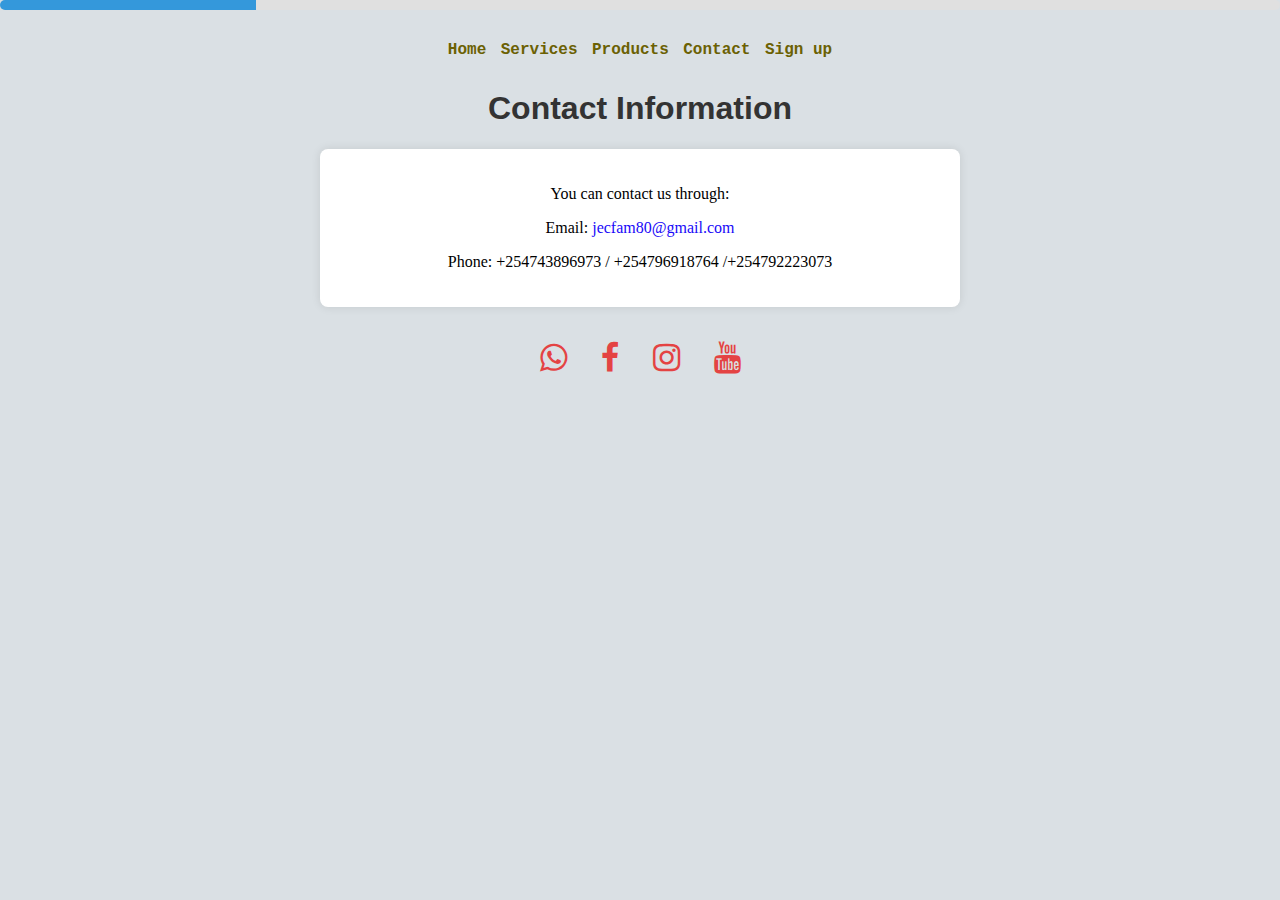
<file: contact.html>
<!DOCTYPE html>
<html lang="en">
<head>
    <meta charset="UTF-8">
    <meta name="viewport" content="width=device-width, initial-scale=1.0">
    <link rel="icon" href="jec.ico" type="image/x-icon">
    <meta name="viewport" content="width=device-width, initial-scale=1.0, maximum-scale=1.0, user-scalable=no">

    <title>Contact Information</title>
    <!-- Your product content goes here -->
    <div class="progress-container">
        <div class="progress-bar" id="progressBar"></div>
    </div>
     <script>
        // Simulate loading with a progress bar
        let progress = 0;
        const progressBar = document.getElementById('progressBar');
        const content = document.querySelector('.content');

        const interval = setInterval(() => {
            if (progress < 100) {
                progress += 10; // Increment progress
                progressBar.style.width = progress + '%'; // Update progress bar width
            } else {
                clearInterval(interval); // Stop the interval
                setTimeout(() => {
                    progressBar.parentElement.style.display = 'none'; // Hide progress bar
                    content.style.display = 'block'; // Show content
                    mainContent.style.display = 'block';
                }, 500); // Short delay before showing content
            }
        }, 300); // Adjust loading speed (300ms per increment)
    </script>

    <!-- Internal Styles for Basic Styling -->
    <style>
        body {
            font-family: Arial, sans-serif;
            background-color: #dae0e4;
            margin: 0;
            padding: 0;
            text-align: center;
        }
        .topnav a:hover {
            color: #f39c12;
        }
        .topnav a {
            color: #6b6103;
            padding: 5px;
            font-family: Courier; 
            font-weight: 900;
        }
        .topnav {
            padding: 10px;
        }
        section {
            max-width: 600px;
            margin: 20px auto;
            background-color: white;
            padding: 20px;
            border-radius: 8px;
            box-shadow: 0 0 10px rgba(0, 0, 0, 0.1);
        }

        h1 {
            color: #333;
        }

        p {
            margin-bottom: 16px;
        }

        a {
            color: #1909f8;
            text-decoration: none;
        }
        .fa {
  padding: 10px;
  font-size: 70px;
  text-align: center;
  text-decoration: none;
  margin: 5px 2px;
  border-radius: 100%;
  color: rgb(228, 67, 67);
  display: inline-block; /* Allows icons to be inline-block */
  }
  /* Center the icons container */
.container-icons {
  display: flex;
  justify-content: center; /* Horizontally center the icons */
  align-items: center; /* Vertically center the icons */
  gap: 10px; /* Add spacing between icons */
  margin-top: 20px;
}

.fa:hover {
    opacity: 0.7;
    color: orange;
}
        .progress-container {
            width: 100%;
            height: 10px;
            background-color: #e0e0e0;
            border-radius: 45px;
            overflow: hidden;
            margin-bottom: 20px;
            position: relative;
        }
        P {
            font-family: moseu;
        }

        .progress-bar {
            height: 100%;
            background-color: #3498db; /* Blue */
            width: 0; /* Initial width */
            transition: width 0.9s; /* Smooth transition */
        }

        .content {
            display: none; /* Hidden until loaded */
            text-align: center;
        }
    </style>
</head>
<body>
     <!-- Load an icon library to show a hamburger menu (bars) on small screens -->
<link rel="stylesheet" href="https://cdnjs.cloudflare.com/ajax/libs/font-awesome/4.7.0/css/font-awesome.min.css">

<div class="topnav" id="myTopnav">
    <a href="home.html">Home</a>
    <a href="services.html">Services</a>
    <a href="products.html">Products</a>
    <a href="contact.html">Contact</a>
    <a href="signup2.html">Sign up</a>
    
</div>
</body>
<body>

    <h1>Contact Information</h1>

    <!-- Contact Section -->
    <section>
        <p>You can contact us through:</p>

        <!-- Email -->
        <p>Email: <a href="jecfam80@gmail.com">jecfam80@gmail.com</a></p>

        <!-- Phone Number -->
        <p>Phone: +254743896973 / +254796918764 /+254792223073</p>
    </section>
    <div class="container-icons">
        <a href="https://wa.me/+254743896973" class="fa fa-whatsapp fa-2x"></a>
        <a href="https://web.facebook.com/profile.php?id=61556703744398" class="fa fa-facebook fa-2x"></a>
        <a href="https://www.instagram.com/mojeh__254/" class="fa fa-instagram fa-2x"></a>
        <a href="https://www.youtube.com/channel/UCsfK5pPNfSja2sAMyDVHktw" class="fa fa-youtube fa-2x"></a>

</body>

</html>
</file>
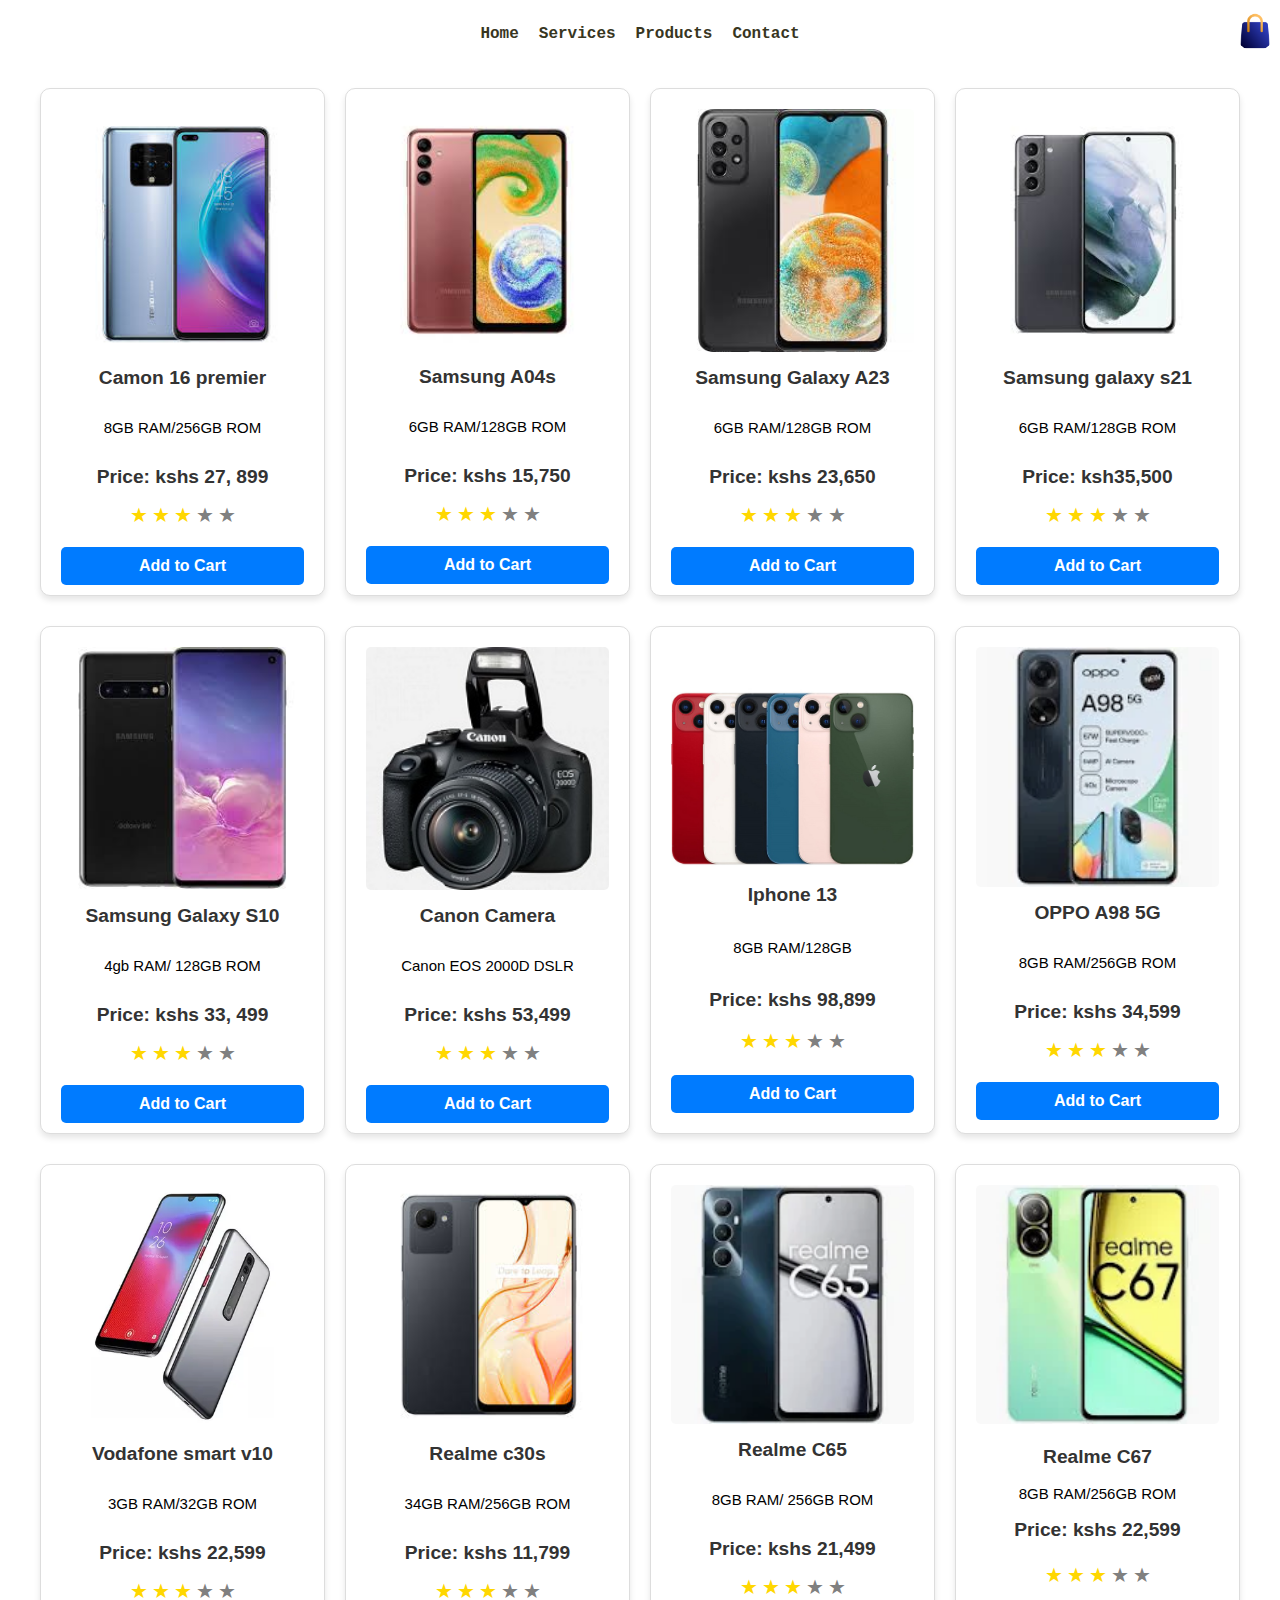
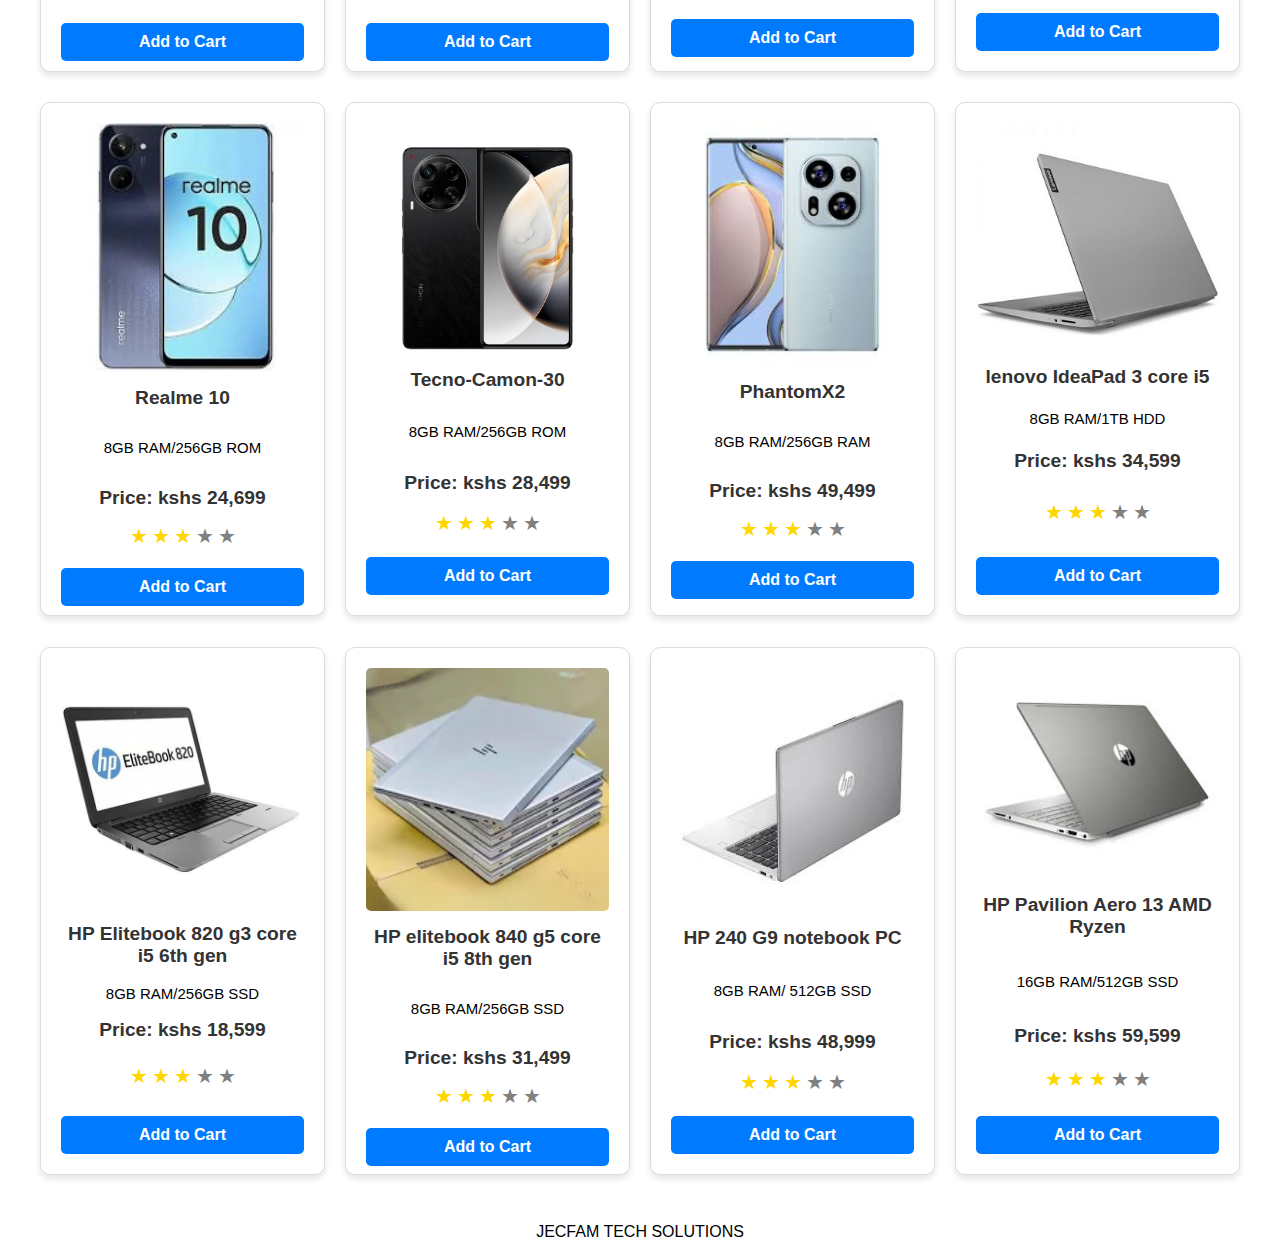
<file: products.html>
<!DOCTYPE html>
<html lang="en">

<head>
    <meta charset="UTF-8">
    <meta name="viewport" content="width=device-width, initial-scale=1.0">
    <link rel="icon" href="jec.ico" type="image/x-icon">
    <meta name="viewport" content="width=device-width, initial-scale=1.0, maximum-scale=1.0, user-scalable=no">

    <title>Jecfam products</title>
    <div style="position: relative;">
        <img src="shopping-bag.png" alt="Cart" class="cart-image" onclick="openCart()">
        <span id="cart-counter" class="cart-counter">0</span>
      </div>
    <body>
        <!-- Your product content goes here -->
        <div class="progress-container">
            <div class="progress-bar" id="progressBar"></div>
        </div>
         <script>
            // Simulate loading with a progress bar
            let progress = 0;
            const progressBar = document.getElementById('progressBar');
            const content = document.querySelector('.content');
    
            const interval = setInterval(() => {
                if (progress < 100) {
                    progress += 10; // Increment progress
                    progressBar.style.width = progress + '%'; // Update progress bar width
                } else {
                    clearInterval(interval); // Stop the interval
                    setTimeout(() => {
                        progressBar.parentElement.style.display = 'none'; // Hide progress bar
                        content.style.display = 'block'; // Show content
                        mainContent.style.display = 'block';
                    }, 500); // Short delay before showing content
                }
            }, 300); // Adjust loading speed (300ms per increment)
        </script>
        <!-- Your product content goes here -->
    
    <script>
        // Function to open the cart page
function openCart() {
  window.location.href = "cart.html"; // Redirect to the cart page
}
    </script>
  </header>
</head>
<style>
body {
  font-family: Verdana, Geneva, Tahoma, sans-serif;
  margin: 0;
  padding: 0;
  background-color: white;
  background-size: cover;
  border-radius: 50px;
}
.container {
  width: 100%;
  margin: 10px;
  border-radius: 50px;
}
h4 {
  font-family: 'Lucida Sans', 'Lucida Sans Regular', 'Lucida Grande', 'Lucida Sans Unicode', Geneva, Verdana, sans-serif;
  font-style: normal;
}
header {
  background-image: none;
  padding: -5px;
  font-family: Georgia, 'Times New Roman', Times, serif;
}
.cart-image {
    position: fixed;
            top: 11px; /* Adjust the top position as needed */
            padding: none;
            right: 5px; /* Adjust the left position as needed */
            width: 40px; /* Adjust the width as needed */
            height: auto;
            cursor: pointer;
            border-radius: 100px;
            background-color: rgba(128, 128, 128, 0);
            
}
.cart-counter {
  
            position: fixed;
            top: 1px;
            right: 5px;
            background-color: rgba(128, 128, 128, 0);
            color: rgb(228, 25, 25);
            border-radius: 100%;
            padding: 5px 10px;
            font-size: 10px;
            width: 1px;
            
}
header h1 {
  margin: 0;
  text-align: center;
  font-family: 'Segoe UI', Tahoma, Geneva, Verdana, sans-serif;
}
nav {
    display: flex;
    align-items: center;
    overflow: show;
    padding: 15px;
    justify-content: center;
}
.topnav {
    display: flex;
    align-items: center;
    overflow: show;
    padding: 15px;
    justify-content: center;
}
.topnav a {
    float: left;
    display: block;
    color: #38361f;
    text-align: center;
    padding: 10px;
    text-decoration: none;
    font-size: 16px;
    font-family: Courier; 
    font-weight: 900;
}
main {
  display: grid;
  grid-template-columns: repeat(auto-fit, minmax(250px, 1fr));
  gap: 20px;
  padding: 20px;
  max-width: 1200px;
  margin: auto;
}
.product {
  border: 1px solid #ddd;
  border-radius: 10px;
  padding: 20px;
  text-align: center; /* Center-align content */
  box-shadow: 0 4px 6px rgba(0, 0, 0, 0.1);
  background-color: #fff;
  
  display: flex;
  flex-direction: column; /* Stack items vertically */
  justify-content: space-between; /* Distribute items evenly */
  height: 90%; /* Make all product cards the same height */
  
}
.product h4 {
  font-size: 1.2rem;
  margin-bottom: 5px;
  color: #333;
}
.product h4, .product p {
  margin: 5px 0; /* Consistent spacing between elements */
}
.product img:hover {
    transform: scale(1.1);
}

.product img {
  width: 100%; /* Keep full width for uniformity */
  height: auto; /* Maintain aspect ratio */
  border-radius: 5px;
  margin-bottom: 10px;
  transition: transform 0.9s, box-shadow 0.9s;
}


.product h3 {
  margin: 10px 0; /* Add margin above and below the product name */
}

.product p {
  overflow: hidden;
  text-overflow: ellipsis;
  display: -webkit-box;
  -webkit-line-clamp: 3; /* Limit to 3 lines */
  -webkit-box-orient: vertical;
  font-size: 15px;
}
.image-container img:last-child {
  font-size: 1rem;
  font-weight: bold;
  color: #a32d2d; /* Accent color for price */
}
.highlight {
  background-color: yellow;
  font-weight: bold;
  color: red;
}
.product button {
  margin-top: 10px; /* Add space above the button */
  padding: 10px 15px; /* Add padding for better usability */
  border: none;
  background-color: #007bff;
  color: white;
  border-radius: 5px;
  cursor: pointer;
  font-size: 1rem; /* Adjust button text size */
  font-weight: bold;
  transition: background-color 0.3s;
}

.product button:hover {
  background-color: #232050; /* Darker blue on hover */
}
.star-rating {
  margin: 10px 0; /* Add spacing around the stars */
  display: flex;
  justify-content: center; /* Center-align the stars */
}

.star {
  font-size: 20px; /* Adjust star size */
  color: gray; /* Color for empty stars */
  margin: 0 2px; /* Spacing between stars */
  cursor: pointer; /* Pointer cursor for interactivity */
}

.star.filled {
  color: gold; /* Color for filled stars */
}
.topnav a:hover {
            color: #f39c12;
        }
h5 {
  font-size: 15px;
  font-weight: 100;
}
</style>
<body>
  <header>  
      <div class="topnav" id="myTopnav">
        <a href="home.html">Home</a>
        <a href="services.html">Services</a>
        <a href="products.html">Products</a>
        <a href="contact.html">Contact</a>
    </div>
     
  </header>
  <main>
    <!-- Product Example -->
<div class="product">
  <img src="img/camon16 premier.png" alt="Product 1">
  <h4>Camon 16 premier</h4>
  <h5>8GB RAM/256GB ROM</h5>
  <h4>Price: kshs 27, 899</h4>
   <!-- Star Rating -->
   <div class="star-rating">
    <span class="star filled">★</span>
    <span class="star filled">★</span>
    <span class="star filled">★</span>
    <span class="star">★</span>
    <span class="star">★</span>
   </div>
  <!-- Buy Now Button -->
  <button onclick="addToCart('Camon 16 premier', 27899)">Add to Cart</button>
</div>

    </div>
    <div class="product">
      <img src="img/samsung A04s.png" alt="Product 1">
      <h4>Samsung A04s</h4>
      <h5>6GB RAM/128GB ROM</h5>
       <h4>Price: kshs 15,750</h4>
       <div class="star-rating">
        <span class="star filled">★</span>
        <span class="star filled">★</span>
        <span class="star filled">★</span>
        <span class="star">★</span>
        <span class="star">★</span>
       </div>
        <!-- Buy Now Button -->
        <button onclick="addToCart('Samsung A04s', 15750)">Add to Cart</button>
    </div>  
    <div class="product">
      <img src="img/samsung galaxy A23.png" alt="Product 1">
      <h4>Samsung Galaxy A23</h4>
      <h5>6GB RAM/128GB ROM</h5>
       <h4>Price: kshs 23,650</h4>
       <div class="star-rating">
        <span class="star filled">★</span>
        <span class="star filled">★</span>
        <span class="star filled">★</span>
        <span class="star">★</span>
        <span class="star">★</span>
       </div>
        
        <!-- Buy Now Button -->
        <button onclick="addToCart('Samsung Galaxy A23', 23650)">Add to Cart</button>
    </div>
    <div class="product">
      <img src="img/samsung galaxy s21.png" alt="Product 1">
      <h4>Samsung galaxy s21</h4>
      <h5>6GB RAM/128GB ROM</h5>
       <h4>Price: ksh35,500</h4>
       <div class="star-rating">
        <span class="star filled">★</span>
        <span class="star filled">★</span>
        <span class="star filled">★</span>
        <span class="star">★</span>
        <span class="star">★</span>
       </div>
        
        <!-- Buy Now Button -->
        <button onclick="addToCart('Samsung galaxy s21', 35500)">Add to Cart</button>
    </div>  
    <div class="product">
      <img src="img/samsung s10.png" alt="Product 1">
      <h4>Samsung Galaxy S10</h4>
      <h5>4gb RAM/ 128GB ROM</h5>
       <h4>Price: kshs 33, 499</h4>
       <div class="star-rating">
        <span class="star filled">★</span>
        <span class="star filled">★</span>
        <span class="star filled">★</span>
        <span class="star">★</span>
        <span class="star">★</span>
       </div>
        
        <!-- Buy Now Button -->
        <button onclick="addToCart('Samsung Galaxy S10', 33499)">Add to Cart</button>
    </div>
    <div class="product">
      <img src="img/Canon EOS 2000D DSLR Camera 1-550x550.jpg" alt="Product 1">
      <h4>Canon Camera</h4>
      <h5>Canon EOS 2000D DSLR</h5>
       <h4>Price: kshs 53,499</h4>
       <div class="star-rating">
        <span class="star filled">★</span>
        <span class="star filled">★</span>
        <span class="star filled">★</span>
        <span class="star">★</span>
        <span class="star">★</span>
       </div>
        
        <!-- Buy Now Button -->
        <button onclick="addToCart('Canon Camera', 53499)">Add to Cart</button>
    </div>  
    <div class="product">
      <img src="img/iPhone-13.jpg" alt="Product 1">
      <h4>Iphone 13</h4>
      <h5>8GB RAM/128GB</h5>
       <h4>Price: kshs 98,899</h4>
       <div class="star-rating">
        <span class="star filled">★</span>
        <span class="star filled">★</span>
        <span class="star filled">★</span>
        <span class="star">★</span>
        <span class="star">★</span>
       </div>
        
        <!-- Buy Now Button -->
        <button onclick="addToCart('Iphone 13', 98899)">Add to Cart</button>
    </div>
    <div class="product">
      <img src="img/oppo a98 5g.png" alt="Product 1">
      <h4>OPPO A98 5G</h4>
      <h5>8GB RAM/256GB ROM</h5>
       <h4>Price: kshs 34,599</h4>
       <div class="star-rating">
        <span class="star filled">★</span>
        <span class="star filled">★</span>
        <span class="star filled">★</span>
        <span class="star">★</span>
        <span class="star">★</span>
       </div>
        
        <!-- Buy Now Button -->
        <button onclick="addToCart('OPPO A98 5G', 34599)">Add to Cart</button>
    </div>
    <div class="product">
      <img src="img/Vodafone_Smart_V10_.webp" alt="Product 1">
      <h4>Vodafone smart v10</h4>
      <h5>3GB RAM/32GB ROM</h5>
       <h4>Price: kshs 22,599</h4>
       <div class="star-rating">
        <span class="star filled">★</span>
        <span class="star filled">★</span>
        <span class="star filled">★</span>
        <span class="star">★</span>
        <span class="star">★</span>
       </div>
        
        <!-- Buy Now Button -->
        <button onclick="addToCart('Vodafone smart v10', 22599)">Add to Cart</button>
    </div>  
    <div class="product">
      <img src="img/realme c30s.png" alt="Product 1">
      <h4>Realme c30s</h4>
      <h5>34GB RAM/256GB ROM</h5>
       <h4>Price: kshs 11,799</h4>
       <div class="star-rating">
        <span class="star filled">★</span>
        <span class="star filled">★</span>
        <span class="star filled">★</span>
        <span class="star">★</span>
        <span class="star">★</span>
       </div>
        
        <!-- Buy Now Button -->
        <button onclick="addToCart('Realme c30s', 11799)">Add to Cart</button>
    </div>  
    <div class="product">
      <img src="img/realme c65.png" alt="Product 1">
      <h4>Realme C65</h4>
      <h5>8GB RAM/ 256GB ROM</h5>
       <h4>Price: kshs 21,499</h4>
       <div class="star-rating">
        <span class="star filled">★</span>
        <span class="star filled">★</span>
        <span class="star filled">★</span>
        <span class="star">★</span>
        <span class="star">★</span>
       </div>
        
        <!-- Buy Now Button -->
        <button onclick="addToCart('Realme C65', 21499)">Add to Cart</button>
    </div>  
    <div class="product">
      <img src="img/realme c67 5g.png" alt="Product 1">
      <h4>Realme C67</h4>
      <p>8GB RAM/256GB ROM</p>
       <h4>Price: kshs 22,599</h4>
       <div class="star-rating">
        <span class="star filled">★</span>
        <span class="star filled">★</span>
        <span class="star filled">★</span>
        <span class="star">★</span>
        <span class="star">★</span>
       </div>
        
        <!-- Buy Now Button -->
        <button onclick="addToCart('Realme C67', 22599)">Add to Cart</button>
    </div>  
    <div class="product">
        <img src="img/realme10.png" alt="Product 1">
        <h4>Realme 10</h4>
        <h5>8GB RAM/256GB ROM</h5>
         <h4>Price: kshs 24,699</h4>
         <div class="star-rating">
          <span class="star filled">★</span>
          <span class="star filled">★</span>
          <span class="star filled">★</span>
          <span class="star">★</span>
          <span class="star">★</span>
         </div>
          
          <!-- Buy Now Button -->
          <button onclick="addToCart('Realme 10', 24699)">Add to Cart</button>
      </div>  
      <div class="product">
        <img src="img/Tecno-Camon-30.jpg" alt="Product 1">
        <h4>Tecno-Camon-30</h4>
        <h5>8GB RAM/256GB ROM</h5>
         <h4>Price: kshs 28,499</h4>
         <div class="star-rating">
          <span class="star filled">★</span>
          <span class="star filled">★</span>
          <span class="star filled">★</span>
          <span class="star">★</span>
          <span class="star">★</span>
         </div>
          
          <!-- Buy Now Button -->
          <button onclick="addToCart('Tecno-Camon-30', 28499)">Add to Cart</button>
      </div>  
      <div class="product">
        <img src="img/phantomX2.png" alt="Product 1">
        <h4>PhantomX2</h4>
        <h5>8GB RAM/256GB RAM</h5>
         <h4>Price: kshs 49,499</h4>
         <div class="star-rating">
          <span class="star filled">★</span>
          <span class="star filled">★</span>
          <span class="star filled">★</span>
          <span class="star">★</span>
          <span class="star">★</span>
         </div>
          
          <!-- Buy Now Button -->
          <button onclick="addToCart('PhantomX2', 49499)">Add to Cart</button>
      </div>  
      <div class="product">
        <img src="img/lenovo ideapad.jpg" alt="Product 1">
        <h4>lenovo IdeaPad 3 core i5</h4>
        <p>8GB RAM/1TB HDD</p>
         <h4>Price: kshs 34,599</h4>
         <div class="star-rating">
          <span class="star filled">★</span>
          <span class="star filled">★</span>
          <span class="star filled">★</span>
          <span class="star">★</span>
          <span class="star">★</span>
         </div>
          
          <!-- Buy Now Button -->
          <button onclick="addToCart('Lenovo ideapad 3', 34599)">Add to Cart</button>
      </div>  
      <div class="product">
        <img src="img/HP-EliteBook-820-G3-2.jpg" alt="Product 1">
        <h4>HP Elitebook 820 g3 core i5 6th gen</h4>
         <p>8GB RAM/256GB SSD</p>
         <h4>Price: kshs 18,599</h4>
         <div class="star-rating">
          <span class="star filled">★</span>
          <span class="star filled">★</span>
          <span class="star filled">★</span>
          <span class="star">★</span>
          <span class="star">★</span>
         </div>
          
          <!-- Buy Now Button -->
          <button onclick="addToCart('HP Elitebook 820 g3', 18599)">Add to Cart</button>
      </div>  
      <div class="product">
        <img src="img/elitebook840g5.png" alt="Product 1">
        <h4>HP elitebook 840 g5 core i5 8th gen</h4>
         <h5>8GB RAM/256GB SSD</h5>
         <h4>Price: kshs 31,499</h4>
         <div class="star-rating">
          <span class="star filled">★</span>
          <span class="star filled">★</span>
          <span class="star filled">★</span>
          <span class="star">★</span>
          <span class="star">★</span>
         </div>
          
          <!-- Buy Now Button -->
          <button onclick="addToCart('HP elitebook 840 g5', 31499)">Add to Cart</button>
      </div>  
      <div class="product">
        <img src="img/notebook240.png" alt="Product 1">
        <h4>HP 240 G9 notebook PC</h4>
         <h5>8GB RAM/ 512GB SSD</h5>
         <h4>Price: kshs 48,999</h4>
         <div class="star-rating">
          <span class="star filled">★</span>
          <span class="star filled">★</span>
          <span class="star filled">★</span>
          <span class="star">★</span>
          <span class="star">★</span>
         </div>
          
          <!-- Buy Now Button -->
          <button onclick="addToCart('HP 240 G9 notebook PC', 48999)">Add to Cart</button>
      </div>  
      <div class="product">
        <img src="img/pavilion13.3.png" alt="Product 1">
        <h4>HP Pavilion Aero 13 AMD Ryzen</h4>
         <h5>16GB RAM/512GB SSD</h5>
         <h4>Price: kshs 59,599</h4>
         <div class="star-rating">
          <span class="star filled">★</span>
          <span class="star filled">★</span>
          <span class="star filled">★</span>
          <span class="star">★</span>
          <span class="star">★</span>
         </div>
          
          <!-- Buy Now Button -->
          <button onclick="addToCart('HP Pavilion Aero 13 AMD Ryzen', 59599)">Add to Cart</button>
      </div>  
  </main>
  <footer>
    <p><center>JECFAM TECH SOLUTIONS</center></p>
  </footer>
  <script>
    // Add click event listeners to the stars
    document.querySelectorAll('.star-rating').forEach(function (rating) {
      const stars = rating.querySelectorAll('.star');
      stars.forEach((star, index) => {
        star.addEventListener('click', () => {
          // Fill the clicked star and all previous ones
          stars.forEach((s, i) => {
            s.classList.toggle('filled', i <= index);
          });
        });
      });
    });
  </script>
  
  <script>
    // Function to filter and highlight products based on the input as you type
    document.querySelector('.search-bar input[type="text"]').addEventListener('input', function() {
      const searchQuery = this.value.toLowerCase();
  
      // Get all product elements
      const products = document.querySelectorAll('.product');
  
      // Loop through each product and check if it matches the search query
      products.forEach(function(product) {
        const productNameElement = product.querySelector('h4');
        const productDescriptionElement = product.querySelector('p');
  
        const productName = productNameElement.textContent.toLowerCase();
        const productDescription = productDescriptionElement.textContent.toLowerCase();
  
        // Reset the product display and remove previous highlights
        product.style.display = 'inline-block'; // Show the product by default
        productNameElement.innerHTML = product.querySelector('h4').textContent;
        productDescriptionElement.innerHTML = product.querySelector('p').textContent;
  
        // Check if the search query exists in the product name or description
        let isMatched = false;
  
        // Highlight in product name
        if (productName.includes(searchQuery)) {
          isMatched = true;
          const highlightedName = productName.replace(new RegExp(searchQuery, 'gi'), match => `<span class="highlight">${match}</span>`);
          productNameElement.innerHTML = highlightedName;
        }
  
        // Highlight in product description
        if (productDescription.includes(searchQuery)) {
          isMatched = true;
          const highlightedDescription = productDescription.replace(new RegExp(searchQuery, 'gi'), match => `<span class="highlight">${match}</span>`);
          productDescriptionElement.innerHTML = highlightedDescription;
        }
  
        // If no match, hide the product
        if (!isMatched) {
          product.style.display = 'none';
        }
      });
    });
  </script>
 

<script>
  // Function to update the cart count
// Function to update the cart count
// Function to update the cart count
function updateCartCount() {
  const cart = JSON.parse(localStorage.getItem('cart')) || [];
  
  // Get the total quantity of items in the cart
  const cartCount = cart.reduce((total, item) => total + item.quantity, 0);
  
  // If there are no items, set the cart count to an empty string, otherwise show the quantity
  document.getElementById('cart-counter').textContent = cartCount > 0 ? cartCount : '';
}



// Call this function whenever you add an item to the cart
// Function to add an item to the cart
function addToCart(name, price) {
  // Get the cart from localStorage, or initialize an empty array if not found
  const cart = JSON.parse(localStorage.getItem('cart')) || [];
  
  // Check if the item already exists in the cart
  const existingItemIndex = cart.findIndex(item => item.name === name);

  if (existingItemIndex !== -1) {
    // If the item exists, increase its quantity by 1
    cart[existingItemIndex].quantity += 1;
  } else {
    // Otherwise, add a new item with a quantity of 1
    cart.push({ name, price, quantity: 1 });
  }

  // Save the updated cart to localStorage
  localStorage.setItem('cart', JSON.stringify(cart));

  // Update the cart count
  updateCartCount();
}
// Initialize the cart count on page load
window.onload = function() {
  updateCartCount();
};
</script>
</body>


</html>
</file>
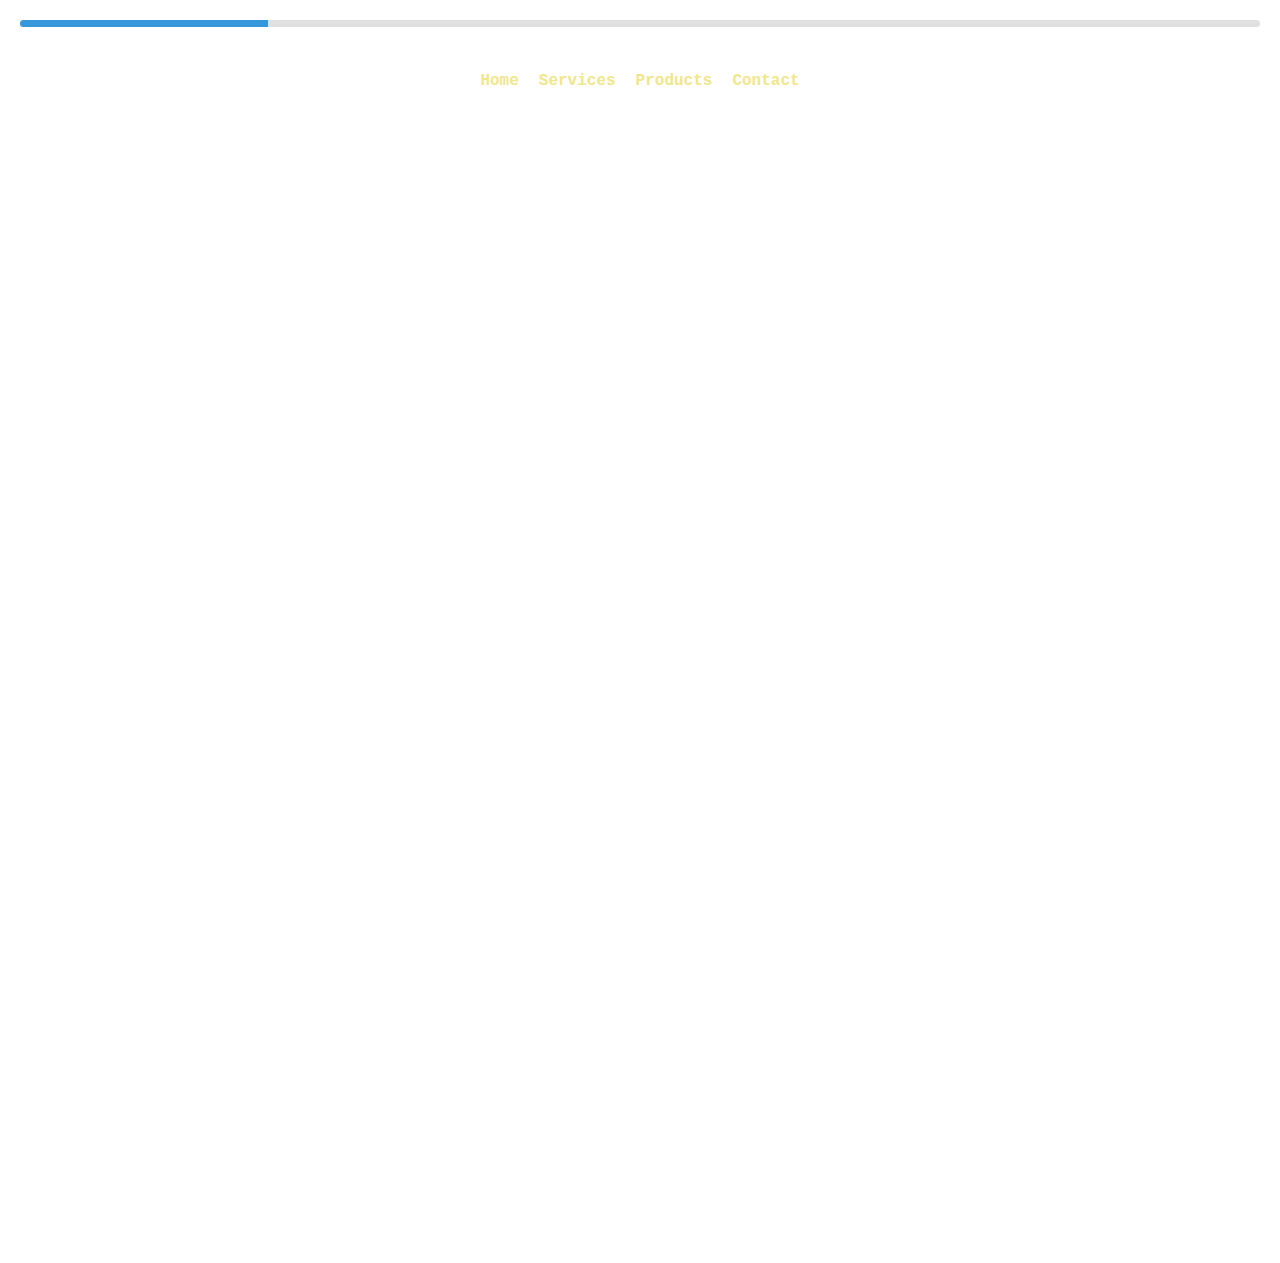
<file: services.html>
<!DOCTYPE html>
<html lang="en">
<head>
    <meta charset="UTF-8">
    <meta name="viewport" content="width=device-width, initial-scale=1.0">
    <link rel="icon" href="jec.ico" type="image/x-icon">
    <meta name="viewport" content="width=device-width, initial-scale=1.0, maximum-scale=1.0, user-scalable=no">

    <title>Jecfam services</title>
    <!-- Your product content goes here -->
    <div class="progress-container">
        <div class="progress-bar" id="progressBar"></div>
    </div>
      <!-- Load an icon library to show a hamburger menu (bars) on small screens -->
<link rel="stylesheet" href="https://cdnjs.cloudflare.com/ajax/libs/font-awesome/4.7.0/css/font-awesome.min.css">
<div class="loader"></div>

<div class="topnav" id="myTopnav">
    <a href="home.html">Home</a>
    <a href="services.html">Services</a>
    <a href="products.html">Products</a>
    <a href="contact.html">Contact</a>
    
    
</div>
     <script>
        // Simulate loading with a progress bar
        let progress = 0;
        const progressBar = document.getElementById('progressBar');
        const content = document.querySelector('.content');

        const interval = setInterval(() => {
            if (progress < 100) {
                progress += 10; // Increment progress
                progressBar.style.width = progress + '%'; // Update progress bar width
            } else {
                clearInterval(interval); // Stop the interval
                setTimeout(() => {
                    progressBar.parentElement.style.display = 'none'; // Hide progress bar
                    content.style.display = 'block'; // Show content
                    mainContent.style.display = 'block';
                }, 500); // Short delay before showing content
            }
        }, 300); // Adjust loading speed (300ms per increment)
    </script>
    <style>
        body {
            font-family: 'Lucida Sans', 'Lucida Sans Regular', 'Lucida Grande', 'Lucida Sans Unicode', Geneva, Verdana, sans-serif;
            margin: 20px;
            
            background-size: cover;
            background-image: url('https://t3.ftcdn.net/jpg/05/19/73/36/360_F_519733648_tSMSHwqxw3TrbgFSXNKJVKncdkC0siTq.jpg')
        
        }
        .topnav {
    display: flex;
    align-items: center;
    overflow: show;
    padding: 15px;
    justify-content: center;
}
        .service-container {
            max-width: 550px;
            margin: 0 auto;
            padding: 50px;
        }
        .topnav a:hover {
            color: #f39c12;
        }
        h1, h2 {
            color: white;
        }
        p {
            color: white;
        }
        div a {
            padding: 15%;
        }
        .topnav a {
    float: left;
    display: block;
    color: #F0E68C;
    text-align: center;
    padding: 10px;
    text-decoration: none;
    font-size: 16px;
    font-family: Courier; 
    font-weight: 900;
}
@keyframes spin {
    0% { transform: rotate(0deg); }
    100% { transform: rotate(360deg); }
}
.content {
            display: none; /* Hidden until loaded */
            text-align: center;
        }
        .progress-container {
            width: 100%;
            height: 7px;
            background-color: #e0e0e0;
            border-radius: 45px;
            overflow: hidden;
            margin-bottom: 20px;
            position: relative;
        }

        .progress-bar {
            height: 100%;
            background-color: #3498db; /* Blue */
            width: 0; /* Initial width */
            transition: width 0.9s; /* Smooth transition */
        }
        .content {
            display: table-row-group; /* Hidden until loaded */
            text-align: center;
        }
    </style>
    <script>
        // Simulate content loading
        window.onload = function() {
            const loader = document.querySelector('.loader');
            const content = document.querySelector('.content');
    
            // Simulate loading delay
            setTimeout(() => {
                loader.style.display = 'none'; // Hide loader
                content.style.display = 'block'; // Show content
                mainContent.style.display = 'block';
            }, 2000); // Change delay as needed (2000ms = 2 seconds)
        };
    </script>
    <body>
       
<style>
    a {
            color: #e3e8ee;
            text-decoration: none;
        }
</style>
    </body>
</head>
<body>

<div class="service-container">
    <h1>JECFAM SERVICES</h1>

    <div class="service">
        <h2>Diagnostic Services</h2>
        <p>
            We identify and troubleshoot hardware and software issues in phones and laptops.
            Our team of experienced engineers ensures that your devices are well attended to
            and we mostly receive positive feedback.
        </p>
    </div>

    <div class="service">
        <h2>Screen replacement</h2>
        <p>
            Our team is fully trained on screen replacement for both mobile phones and laptops.
            We replace best quality screen LCD for customer betterment.
            Choose JECFAM TECH for quality services.
        </p>
    </div>

    <div class="service">
        <h2>Software troubleshooting</h2>
        <p>
            Resolve software-related problems, including operating system issues,
            driver conflicts, and malware removal.
        </p>
    </div>
    <div class="service">
        <h2>Data recovery</h2>
        <p>
            Retrieve data from damaged or corrupted devices, offering solutions for 
            lost files, photos, and documents driver conflicts, and malware removal.
        </p>
</div>
<div class="service">
    <h2>Upgrades</h2>
    <p>
        We Upgrade hardware components, such as RAM and storage, to improve device performance.
    </p>
</div>
<div class="service">
    <h2>Data recovery</h2>
    <p>
 `      Retrieve data from damaged or corrupted devices, offering solutions for 
        lost files, photos, and documents driver conflicts, and malware removal.
    </p>
</div>
<div class="service">
    <h2>Water damage & repair spillage</h2>
    <p>
        Assess and repair devices affected by water or liquid damage.
    </p>
</div>
<div class="service">
    <h2>Customization services</h2>
    <p>
    Offer customization options, such as installing custom ROMs, to enhance device functionality.
    </p>
</div>
<div class="service">
    <h2>Warranty services</h2>
    <p>
        Provide warranty support for repairs, ensuring customer satisfaction and confidence in 
        your services.
    </p>
</div>

</body>
</html>
</file>
